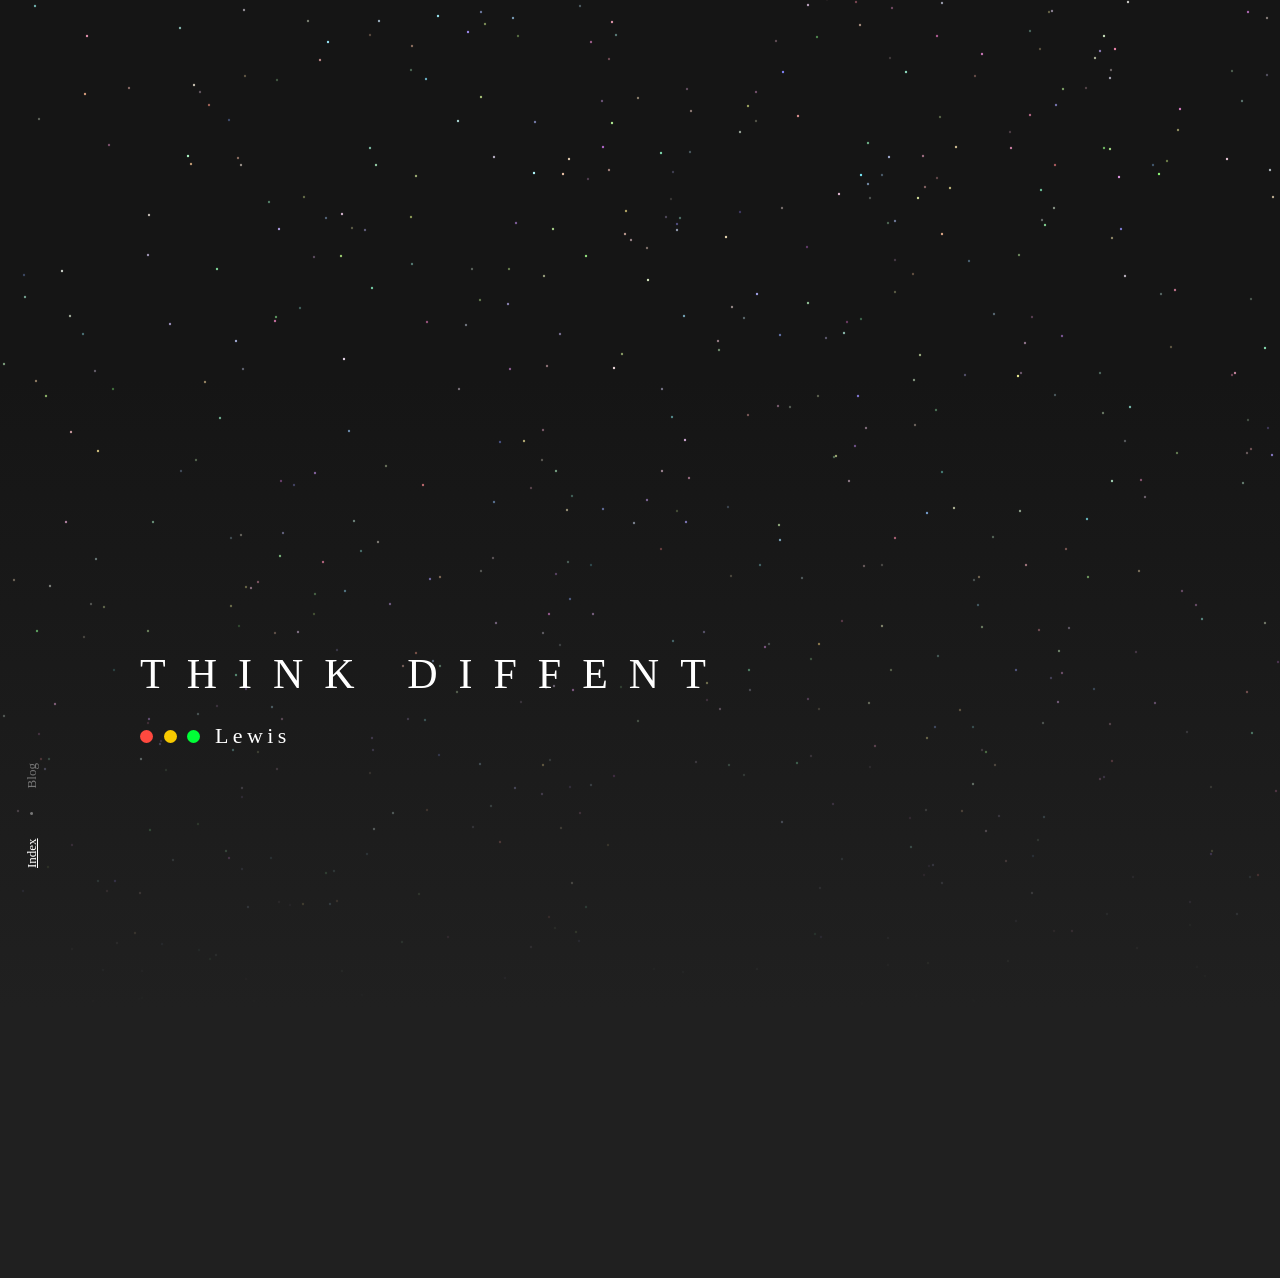
<file: index.html>
<!DOCTYPE html>
<html lang="zh-CN">
<head>
    <meta charset="UTF-8">
    <meta http-equiv="X-UA-Compatible" content="IE=Edge">
    <meta name="viewport" content="width=device-width, initial-scale=1">
    <meta name="description" content="Lewis - Personal Homepage">
    <link rel="shortcut icon" type="image/x-icon" href="/images/favicon.png">
    <title>Lewis Index</title>
    <link rel="stylesheet" href="css/h.css">
</head>
<body>
    <nav>
        <a href="/" class="active">Index</a>
        <a class="clip"></a>
        <a href="//blog.lewxx.com">Blog</a>
    </nav>
    <div class="background">
        <canvas id="startrack"></canvas>
        <div class="cover"></div>
    </div>
    <div class="main">
        <div class="ch intro">
            <div class="container">
                <div class="hello">
                    <h1 id="slogan">In Thinking...</h1>
                    <h2>
                        <div class="circle">
                            <span></span>
                            <span></span>
                            <span></span>
                        </div>
                        Lewis
                    </h2>
                </div>
            </div>
        </div>
    </div>
    <script src="js/app.js"></script>
</body>
</html>
</file>
<file: css/h.css>
* {
    padding: 0;
    margin: 0;
    transition-timing-function: cubic-bezier(.19, 1, .22, 1);
}

body, html {
    font-family: Microsoft YaHei;
    overflow: hidden;
    -webkit-font-smoothing: antialiased;
    color: #fff;
    line-height: 1.5;
    min-width: 1150px;
    background-color: #212121;
    font-size: 14px;
    overflow-x: hidden;
}

.intro {
    position: relative;
}

.clear:after {
    content: "";
    display: block;
    height: 0;
    visibility: hidden;
    clear: both;
}

.chatbox>.line {
    display: none;
}

#startrack {
    height: 140%;
    width: 100%;
}

.background.fixed {
    position: fixed;
    top: -60%;
}

.background {
    position: absolute;
    top: 0;
    left: 0;
    width: 100vw;
    height: 100vh;
}

.background .cover {
    position: absolute;
    bottom: -42%;
    left: 0;
    height: 100%;
    width: 100%;
    background: linear-gradient(0deg, #202020 30%, rgba(32, 32, 32, 0));
}

@keyframes bg {
    0% {
        transform: rotate(0deg);
        border-radius: 0;
    }
    50% {
        transform: rotate(180deg);
        border-radius: 0;
    }
    to {
        transform: rotate(1turn);
        border-radius: 0;
    }
}

@-webkit-keyframes bg {
    0% {
        transform: rotate(0deg);
        border-radius: 0;
    }
    50% {
        transform: rotate(180deg);
        border-radius: 0;
    }
    to {
        transform: rotate(1turn);
        border-radius: 0;
    }
}


nav {
    position: fixed;
    left: 20px;
    bottom: 0;
    z-index: 2333;
    transform: rotate(-90deg) translateZ(0);
    transform-origin: 0 0;
    transition: all .3s ease-out;
    vertical-align: middle;
    font-family: Roboto, Tahoma, Consolas, Microsoft YaHei;
}

nav a.clip {
    height: 3px;
    width: 3px;
    background: #fff;
    border-radius: 100%;
}

nav a {
    display: inline-block;
    font-size: 13px;
    color: #fff;
    text-decoration: none;
    margin: 0 10px;
    opacity: .4;
    transition: all .3s;
    vertical-align: middle;
}

nav a.time {
    opacity: 1;
}

nav a.active,
nav a:hover {
    text-decoration: underline;
    opacity: 1;
}

.ch {
    width: 100%;
    padding: 80px 0;
    animation: fadedown 1s cubic-bezier(.19, 1, .22, 1);
    -webkit-animation: fadedown 1s cubic-bezier(.19, 1, .22, 1);
}

.ch h2.chtitle {
    padding-bottom: 30px;
    font-size: 26px;
    letter-spacing: .2em;
    color: hsla(0, 0%, 100%, .5);
}

.ch h2.chtitle span {
    color: #fff;
}

.ch h2.chtitle:after {
    content: "";
    display: block;
    width: 10%;
    height: 5px;
    background-color: hsla(0, 0%, 100%, .5);
    margin-top: 30px;
}

@keyframes fadedown {
    0% {
        opacity: 0;
        transform: translateY(-50px);
    }
    to {
        opacity: 1;
        transform: translateY(0);
    }
}

@-webkit-keyframes fadedown {
    0% {
        opacity: 0;
        transform: translateY(-50px);
    }
    to {
        opacity: 1;
        transform: translateY(0);
    }
}

.container {
    position: relative;
    width: 1000px;
    margin: 0 auto;
    height: 100%;
    padding: 20px 0;
}

.intro {
    color: #fff;
    height: 100vh;
    padding: 0;
}

.intro .container {
    animation: fadedown 3.5s cubic-bezier(.19, 1, .22, 1);
    -webkit-animation: fadedown 3.5s cubic-bezier(.19, 1, .22, 1);
}

.hello {
    position: absolute;
    bottom: 20%;
    left: 0;
}

.hello h1,
.hello h2 {
    font-weight: 400;
    font-size: 22px;
    line-height: 1.5em;
    letter-spacing: .2em;
}

.hello h1 {
    font-size: 42px;
    letter-spacing: .5em;
}

.hello h2 {
    padding-top: .6em;
}

.hello .circle {
    float: left;
    margin-right: 10px;
    letter-spacing: 0;
}

.hello .circle span {
    display: inline-block;
    width: 13px;
    height: 13px;
    background-color: #fff;
    border-radius: 100%;
    margin-right: 5px;
}

.hello .circle span:first-child {
    background-color: #ff493f;
}

.hello .circle span:nth-child(2) {
    background-color: #f7c900;
}

.hello .circle span:nth-child(3) {
    background-color: #00ff37;
}

.about .introduct {
    line-height: 2em;
}

.about .introduct img.avatar {
    float: right;
    width: 140px;
    margin-left: 40px;
    margin-right: 20px;
    border-radius: 100%;
}

.about ul.skill {
    margin-top: 50px;
}

.about ul.skill li {
    list-style: none;
    padding: 10px 0;
    width: 45%;
    float: left;
    margin-right: 5%;
}

.about ul.skill li p {
    display: inline-block;
    width: 26%;
    margin-right: 3%;
    font-size: 12px;
}

.about ul.skill li .progress {
    display: inline-block;
    width: 70%;
    height: 3px;
    background-color: hsla(0, 0%, 100%, .2);
    vertical-align: middle;
}

.about ul.skill li .progress span {
    font-size: 12px;
    color: hsla(0, 0%, 100%, .4);
    opacity: 0;
    position: relative;
    top: -5px;
    letter-spacing: .5em;
    transition: all .3s;
}

.about ul.skill li:hover .progress span {
    opacity: 1;
    top: 0;
}

.about ul.skill li .progress div {
    background-color: #fff;
    height: 3px;
    position: relative;
}

ul.skill li .progress div {
    animation: progressin 7s;
    -webkit-animation: progressin 7s;
}

@keyframes progressin {
    0% {
        width: 0;
    }
}

@-webkit-keyframes progressin {
    0% {
        width: 0;
    }
}

.about ul.skill li .progress div:after {
    content: "";
    display: inline-block;
    position: absolute;
    right: -4px;
    top: -8px;
    width: 0;
    height: 0;
    border-left: 4px solid transparent;
    border-right: 4px solid transparent;
    border-top: 3px solid #fff;
}

.links a {
    color: #fff;
    text-decoration: none;
}

.find .links .item {
    position: relative;
    width: 17.6%;
    height: 80px;
    line-height: 80px;
    margin: 10px 1.2%;
    padding: 5px 0;
    text-align: center;
    float: left;
    transition: all .2s;
    opacity: .9;
}

.find .links .item:hover {
    opacity: 1;
    transform: translateY(-10px);
    -webkit-animation: index-link-active 1s cubic-bezier(.315, .605, .375, .925) forwards;
}

.find .links .item .inner {
    position: relative;
    z-index: 5;
}

.find .links .item .bg {
    position: absolute;
    bottom: 0;
    left: 0;
    width: 100%;
    height: 1.8%;
    z-index: 0;
    transition: all .15s;
}

.find .links .item:hover .bg {
    height: 100%;
    width: 100%;
    border-radius: 5px;
    box-shadow: 0 3px 20px rgba(0, 0, 0, .28);
}

.find .links .item i {
    font-size: 20px;
}

.find .links .item span {
    display: inline-block;
    width: 100px;
}

.find .links .col-3 .item {
    width: 30.93%;
    margin: 10px 1.2%;
}

.gate .links .item {
    margin: 5px 0;
    padding: 15px 1.5%;
    float: left;
    width: 22%;
    height: 60px;
    transition: all .2s;
    opacity: .85;
}

.gate .links .item.akarin {
    opacity: .58;
}

.gate .links .item:hover {
    opacity: 1;
    border-radius: 5px;
    background-color: hsla(0, 0%, 100%, .25);
    transform: translateY(-5px);
    box-shadow: 0 3px 20px rgba(0, 0, 0, .28);
    -webkit-animation: index-link-active 1s cubic-bezier(.315, .605, .375, .925) forwards;
}

.gate .links .item .avatar {
    float: left;
    height: 60px;
    line-height: 60px;
    width: 60px;
    border-radius: 100%;
    text-align: center;
    margin-right: 15px;
    background-color: #353535;
    overflow: hidden;
}

.gate .links .item .avatar i {
    font-size: 24px;
}

.gate .links .item .avatar img {
    height: 60px;
    max-width: 60px;
    border-radius: 100%;
}

.gate .links .item .inner {
    padding: 6px;
}

.gate .links .item .inner h5 {
    font-weight: 400;
    font-size: 17px;
}

.gate .links .item .inner p {
    font-size: 13px;
    color: hsla(0, 0%, 100%, .6);
}

.footer {
    text-align: center;
}

.footer a {
    color: inherit;
    text-decoration: none;
}

.footer a:hover {
    text-decoration: underline;
}

.footer h3 {
    font-weight: 400;
    font-size: 20px;
    letter-spacing: .8em;
    margin: 6px 0;
}

.footer p {
    font-size: 12px;
    letter-spacing: 1em;
    opacity: .3;
}

.footer p.c {
    margin-top: 20px;
    letter-spacing: .1em;
}

.chatbox .line {
    margin: 40px 0;
}

.chatbox .line p {
    margin: 10px 0;
}

.chatbox .question a {
    display: inline-block;
    background-color: hsla(0, 0%, 100%, .3);
    border-radius: 10px 10px 10px 0;
    font-size: 12px;
    padding: 0 10px;
    margin-right: 10px;
    cursor: pointer;
    opacity: .8;
    transform: translateY(0);
    transition: all .2s;
}

.chatbox .question a:hover {
    opacity: 1;
    transform: translateY(-2px);
    -webkit-animation: index-link-active 1s cubic-bezier(.315, .605, .375, .925) forwards;
}

.chatbox .question.disable a {
    opacity: .3;
}

.chatbox .question.disable a.selected {
    opacity: .9;
}

.chatbox .question a.error {
    opacity: .3;
    animation: error .2s ease-in-out;
}

.chatbox .loading span {
    display: inline-block;
    height: 10px;
    width: 10px;
    border-radius: 100%;
    background-color: #fff;
    margin-right: 5px;
    animation: loading-point 1.4s ease-in-out infinite both;
}

.chatbox .loading span:first-child {
    animation-delay: .2s;
}

.chatbox .loading span:nth-child(2) {
    animation-delay: .4s;
}

.chatbox .loading span:nth-child(3) {
    animation-delay: .6s;
}

@keyframes loading-point {
    0% {
        opacity: .8;
    }
    50% {
        opacity: .25;
    }
    to {
        opacity: 1;
    }
}

@keyframes error {
    0% {
        transform: translateX(0);
    }
    25% {
        transform: translateX(-2px);
    }
    50% {
        transform: translateX(0);
    }
    75% {
        transform: translateX(2px);
    }
    to {
        transform: translateX(0);
    }
}

@keyframes index-link-active {
    0% {
        transform: perspective(1600px) rotateX(0) rotateY(0) translateZ(0);
    }
    16% {
        transform: perspective(1600px) rotateX(10deg) rotateY(5deg) translateZ(32px);
    }
    to {
        transform: perspective(1600px) rotateX(0) rotateY(0) translateZ(65px);
    }
}

@media screen and (min-width: 1400px) {
    .container {
        width: 70%;
    }
    nav a {
        font-size: 18px;
    }
}

@media screen and (max-width: 700px) {
    body, html {
        min-width: 0;
    }
    .container {
        width: auto;
        margin: 0 5%;
    }
    div.el span {
        display: block;
        width: 60%;
        left: 0;
        top: 75px;
        margin: -40% auto 0;
    }
    nav {
        padding: 15px 5%;
        overflow: auto;
        font-size: 13px;
        left: 0;
        top: inherit;
        bottom: 0;
        transform: rotate(0deg) translateZ(0);
        transform-origin: 0 100%;
        white-space: nowrap;
        width: 90%;
        background: -webkit-linear-gradient(180deg, transparent, rgba(0, 0, 0, .8));
        background: linear-gradient(180deg, transparent, rgba(0, 0, 0, .8));
    }
    .ch {
        padding: 40px 0;
    }
    .hello {
        width: 90%;
        padding: 5%;
        text-align: center;
        bottom: 50%;
    }
    .hello .circle {
        float: none;
        margin-right: 0;
    }
    .hello h2 {
        padding-top: 0;
    }
    .hello h1,
    .hello h2 {
        font-weight: 400;
        font-size: 14px;
    }
    .hello .circle {
        padding: 20px;
    }
    .hello .circle span {
        margin: 0 5px;
        width: 10px;
        height: 10px;
    }
    .hello h1 {
        font-size: 26px;
    }
    .about .introduct img.avatar {
        float: none;
        margin-left: 0;
        margin-right: 0;
        width: 100px;
    }
    .about .introduct,
    .about .skill {
        float: none;
        width: auto;
    }
    .about .skill {
        padding-top: 40px;
    }
    .about ul.skill li {
        width: 100%;
    }
    .find .links .item,
    .gate .links .item {
        width: 46%;
        height: auto;
        padding: 5px 0;
        margin: 10px 2%;
    }
    .find .links .item {
        height: 60px;
        line-height: 60px;
        font-size: 13px;
    }
    .gate .links .item .avatar {
        height: 40px;
        line-height: 40px;
        width: 40px;
    }
    .gate .links .item .avatar img {
        height: 40px;
        max-width: 40px;
    }
    .gate .links .item .inner {
        padding: 0;
    }
    .gate .links .item .inner h5 {
        font-size: 15px;
    }
    .gate .links .item .inner h5,
    .gate .links .item .inner p {
        white-space: nowrap;
        text-overflow: ellipsis;
        overflow: hidden;
    }
    .footer {
        padding-bottom: 100px;
    }
    .footer h3,
    .footer p {
        letter-spacing: .2em;
    }
}
```
/*# sourceMappingURL=/h.9c69ed6c.css.map */
</file>
